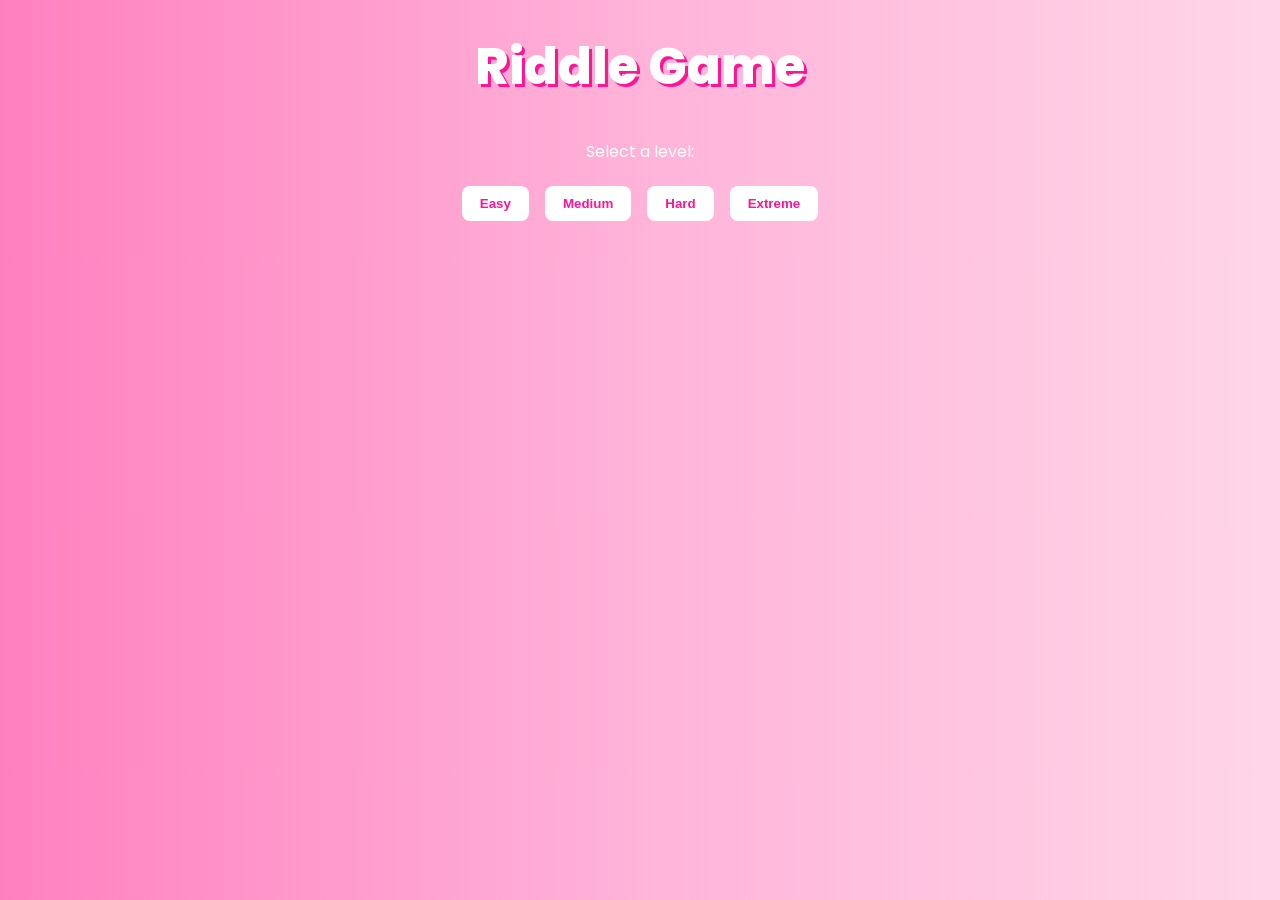
<file: index.html>
<!DOCTYPE html>
<html>
<head>
    <title>Riddle Game</title>
    <meta charset="UTF-8">
    <meta name="author" content="Group JALJ">
    <link href="https://fonts.googleapis.com/css2?family=Poppins:wght@400;600;800&display=swap" rel="stylesheet">
    <link rel="stylesheet" href="style.css">
</head>
<body>
    <h1>Riddle Game</h1>
    <p id="greeting"></p>
    <p>Select a level:</p>

    <button onclick="startLevel('easy')">Easy</button>
    <button onclick="startLevel('medium')">Medium</button>
    <button onclick="startLevel('hard')">Hard</button>
    <button onclick="startLevel('extreme')">Extreme</button>

    <div id="game" class="container"></div>

    <script src="script.js"></script>
</body>
</html>
</file>
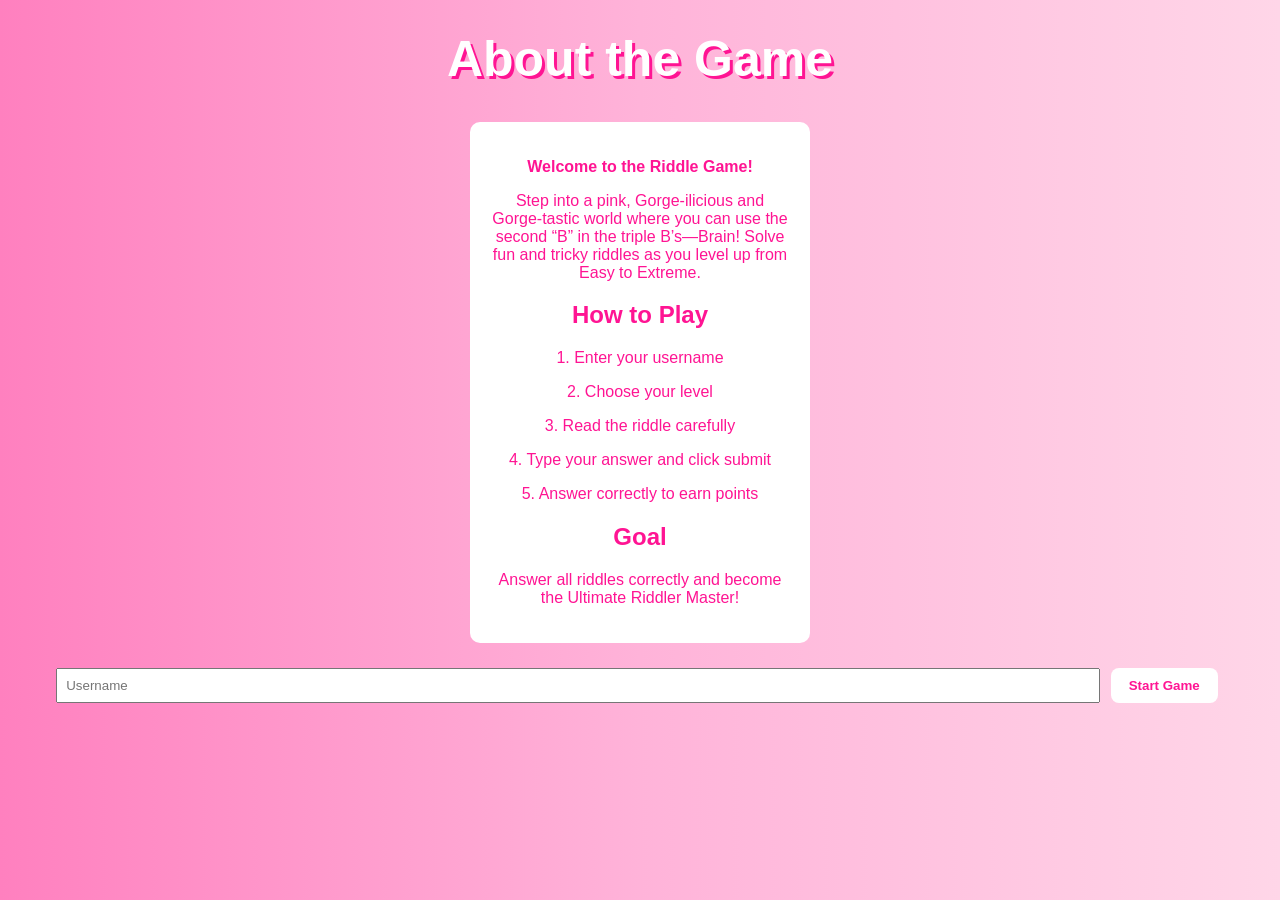
<file: about.html>
<!DOCTYPE html>
<html>
<head>
    <title>About the Game</title>
    <link rel="stylesheet" href="style.css">
</head>
<body>
    <h1>About the Game</h1>

    <div class="game-card">
        <p><b>Welcome to the Riddle Game!</b></p>
        <p>Step into a pink, Gorge-ilicious and Gorge-tastic world where you can use the second “B” in the triple B’s—Brain! Solve fun and tricky riddles as you level up from Easy to Extreme.</p>

        <h2>How to Play</h2>
        <p>1. Enter your username</p>
        <p>2. Choose your level</p>
        <p>3. Read the riddle carefully</p>
        <p>4. Type your answer and click submit</p>
        <p>5. Answer correctly to earn points</p>

        <h2>Goal</h2>
        <p>Answer all riddles correctly and become the Ultimate Riddler Master!</p>
    </div>

    <input type="text" id="username" placeholder="Username">
    <button onclick="saveName()">Start Game</button>

    <script>
        function saveName() {
            let name = document.getElementById("username").value;
            let rule = /^[A-Za-z0-9_]+$/;

            if (!rule.test(name)) {
                alert("Use letters, numbers, and underscores only !");
                return;
            }

            localStorage.setItem("username", name);
            window.location.href = "index.html";
        }

        let oldName = localStorage.getItem("username");
        if (oldName) {
            document.write("<p>Welcome back, " + oldName + "!</p>");
        }
    </script>
</body>
</html>
</file>
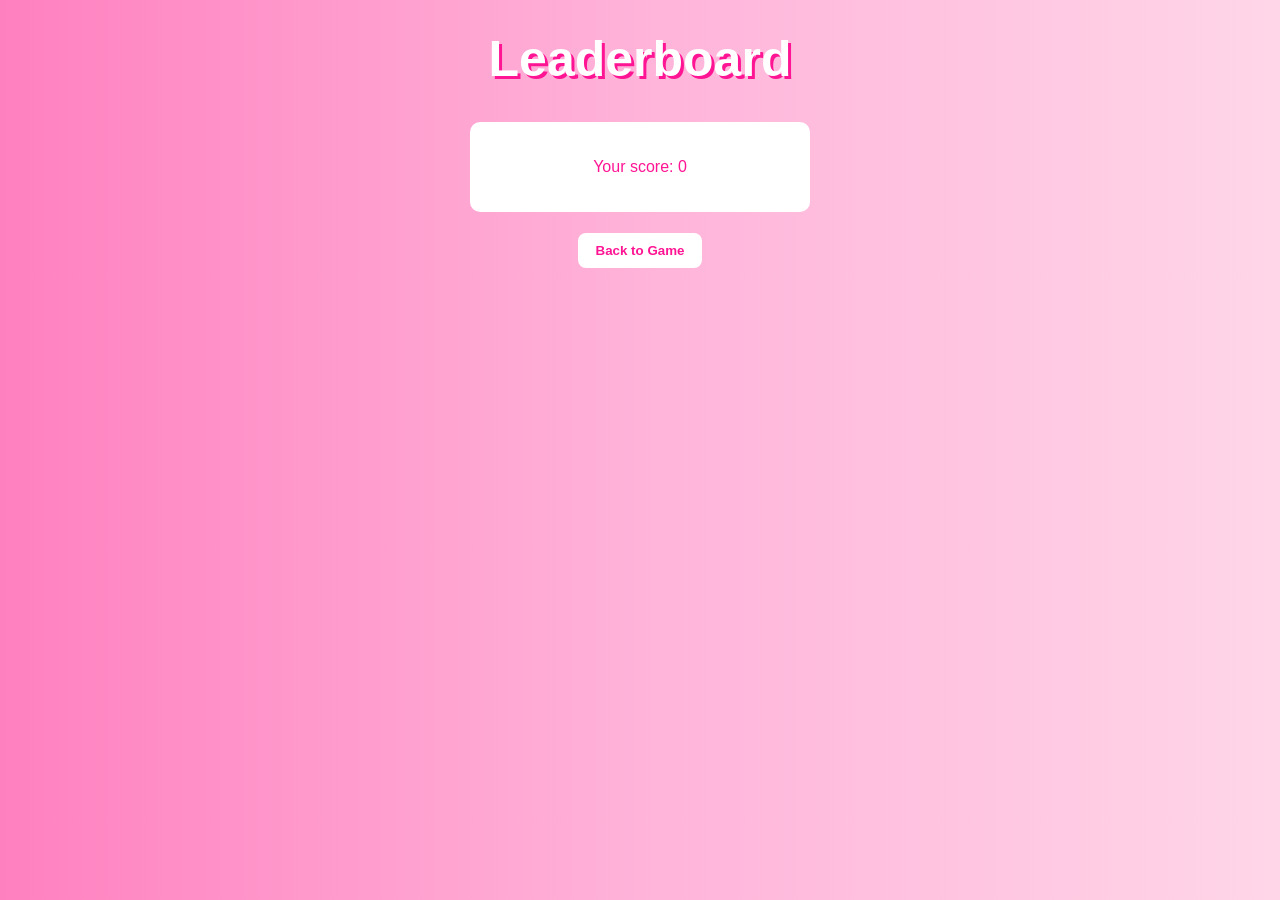
<file: leaderboard.html>
<!DOCTYPE html>
<html>
<head>
    <title>Leaderboard</title>
    <link rel="stylesheet" href="style.css">
</head>
<body>
    <h1>Leaderboard</h1>

    <div class="game-card">
        <p id="scoreDisplay">Your score: 0</p>
    </div>

    <a href="index.html"><button>Back to Game</button></a>

    <script>
        let score = localStorage.getItem("score") || 0;
        document.getElementById("scoreDisplay").innerHTML = "Your score: " + score;
    </script>
</body>
</html>
</file>
<file: style.css>
body {
    font-family: 'Poppins', sans-serif;
    text-align: center;
    background: linear-gradient(to left, #ffd6e8, #ffb3d9, #ff80bf);
    margin: 0;
    padding: 0;
    color: white;
}

h1 {
    font-size: 50px;
    font-weight: 800;
    margin-top: 30px;
    text-shadow: 3px 3px #ff1493;
}

button {
    padding: 10px 18px;
    margin: 6px;
    border-radius: 8px;
    border: none;
    background-color: white;
    color: #ff1493;
    font-weight: 600;
    cursor: pointer;
    transition: 0.3s;
}

button:hover {
    background-color: #ff69b4;
    transform: scale(1.1);
    color: white;
}

.container {
    margin: 30px auto;
}

.game-card {
    background-color: white;
    color: #ff1493;
    padding: 20px;
    margin: 15px auto;
    width: 300px;
    border-radius: 10px;
}

input {
    padding: 8px;
    margin-top: 10px;
    width: 80%;
}

.result {
    margin-top: 10px;
    font-weight: bold;
}
</file>
